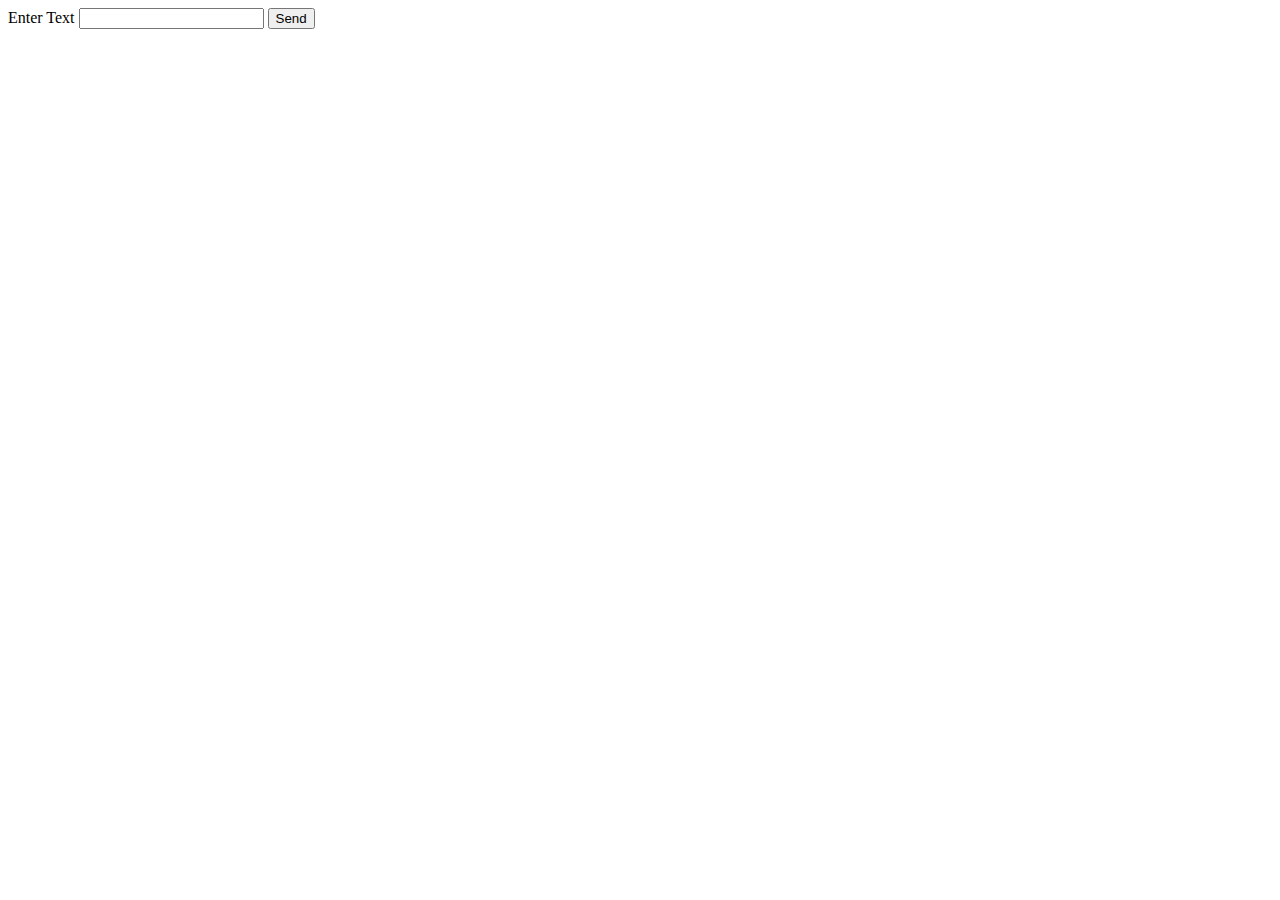
<file: test.html>
<html>
  <head>
    <script src="https://cdnjs.cloudflare.com/ajax/libs/jquery/3.3.1/jquery.min.js">
    </script>
  </head>
  <body>  
    <div class="info">
      <label for="example">Enter Text
      </label>
      <input id="example" type="text"
             name="Ntext" size="20">
      <input id="sent" type="submit"  
             value="Send"> 
  </div>
    <p id="para">      
    </p>
  </body>
  <script>
    window.onclick = function(e)
    {   var id =  e.target.id;   
     if (id === 'sent')  
     { var txt = document.getElementById('example').value    
       $( "#para" ).empty().append( txt );
     }
    }
  </script>
</html>
</file>
